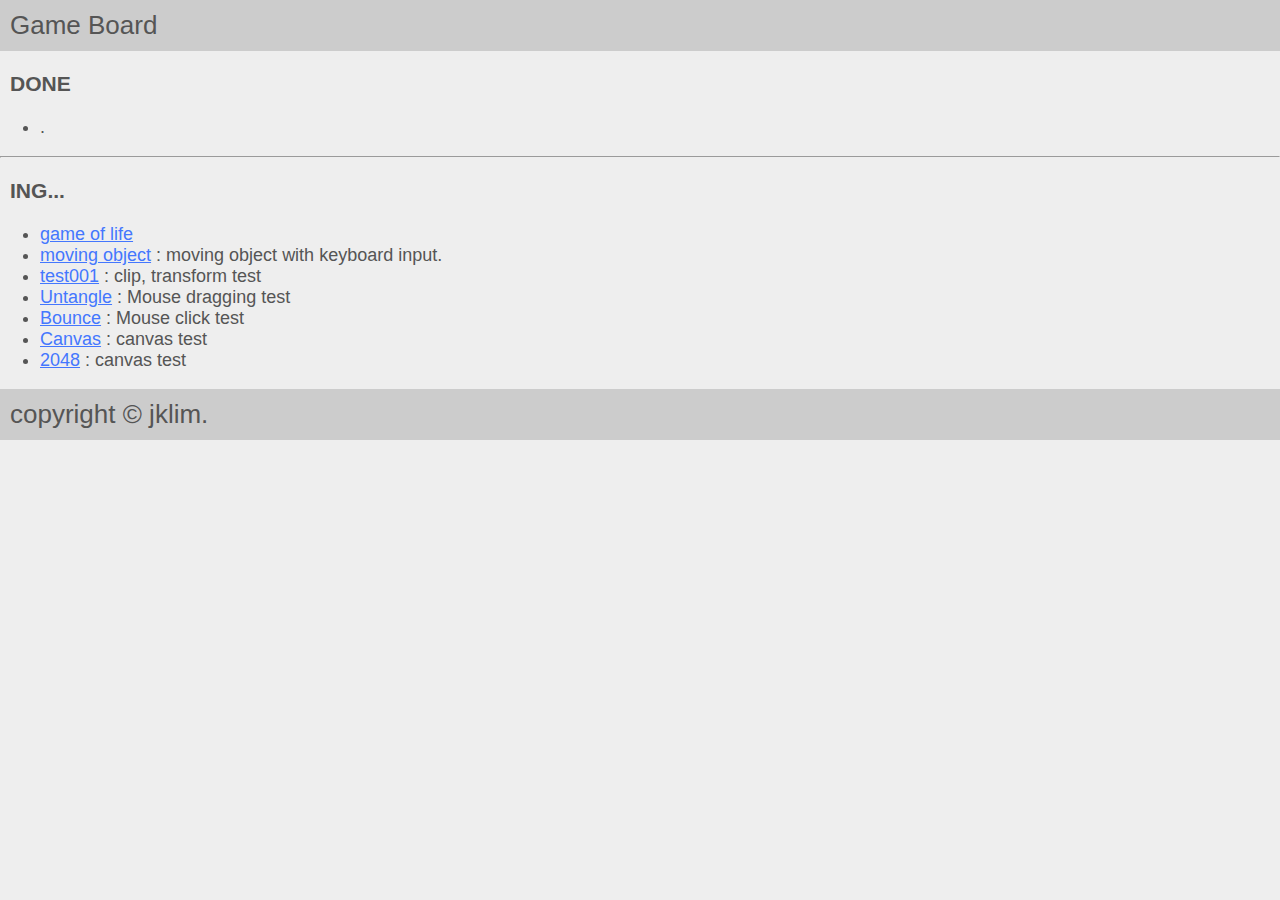
<file: index.html>
<!DOCTYPE html>
<html lang="en">
<head>
	<meta charset="utf-8">
	<title>
		Game Board
	</title>
	<link rel="stylesheet" href="res/css/main.css">
</head>
<body>
<header>
	Game Board
</header>
<article>
<h3>DONE</h3>

<ul>
	<li> .
</ul>
<hr>
<h3>ING...</h3>
<ul>
	<li> <a href="gameoflife.html">game of life</a>
	<li> <a href="movingobject.html">moving object</a> : moving object with keyboard input.
	<li> <a href="test001.html">test001</a> : clip, transform test
	<li> <a href="untangle.html">Untangle</a> : Mouse dragging test
	<li> <a href="bounce.html">Bounce</a> : Mouse click test
	<li> <a href="canvas.html">Canvas</a> : canvas test
	<li> <a href="2048.html">2048</a> : canvas test
</ul>

</article>
<footer>
	copyright &copy; jklim.
</footer>
</body>
</html>
</file>
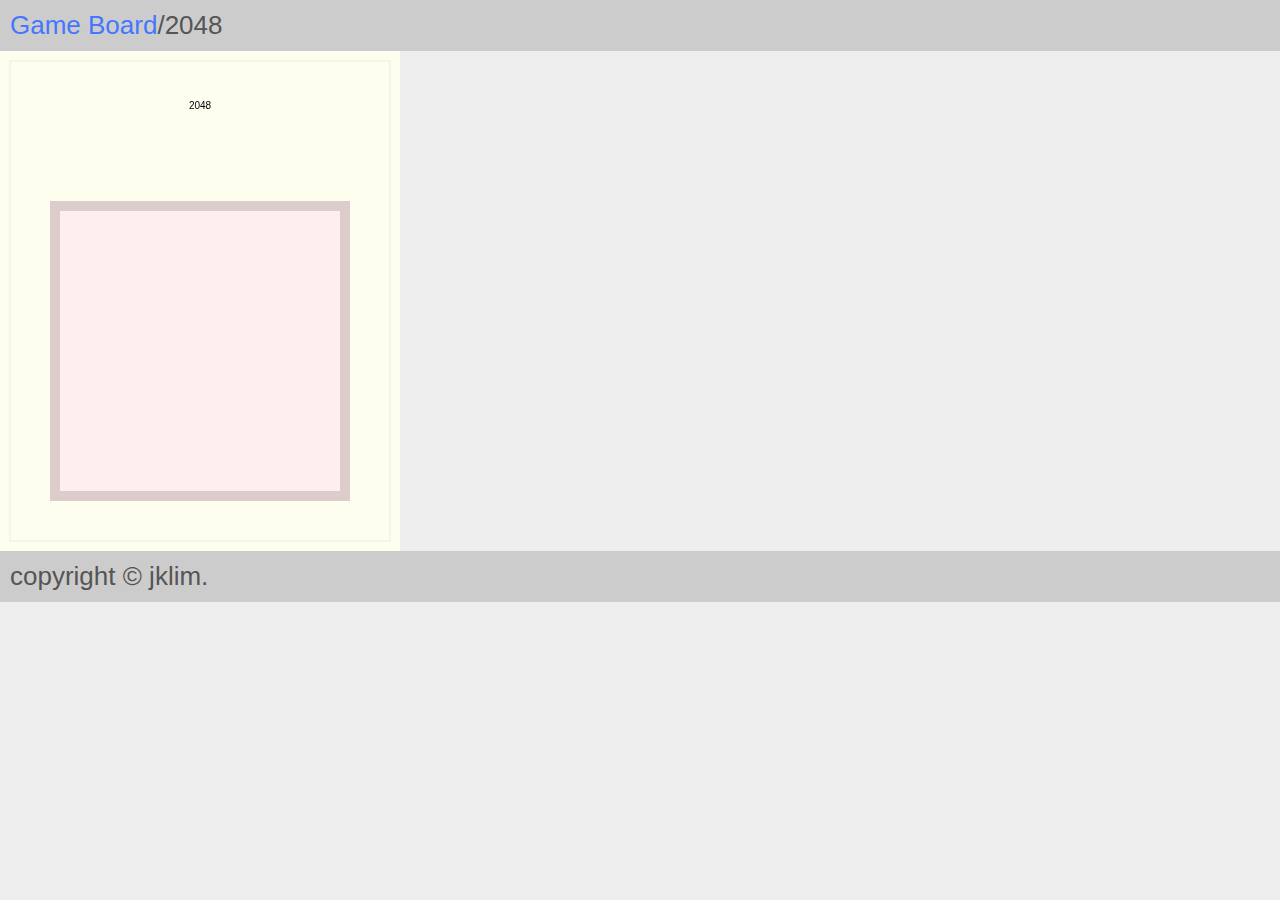
<file: 2048.html>
<!DOCTYPE html>
<html lang="en">
<head>
	<meta charset="utf-8">
	<title>
		2048
	</title>
	<link rel="stylesheet" href="res/css/main.css">
</head>
<body>
<header>
	<a class="back" href="index.html">Game Board</a>/2048
</header>
<article>

	<div>
	<canvas id="screen" width="400" height="500">
		Your browser do not support HTML5 canvas.
	</canvas>
	</div>

</article>
<footer>
	copyright &copy; jklim.
</footer>

<script src="res/js/modernizr-custom.js"></script>
<script src="res/js/common.js"></script>
<script src="res/js/2048.main.js"></script>
</body>
</html>
</file>
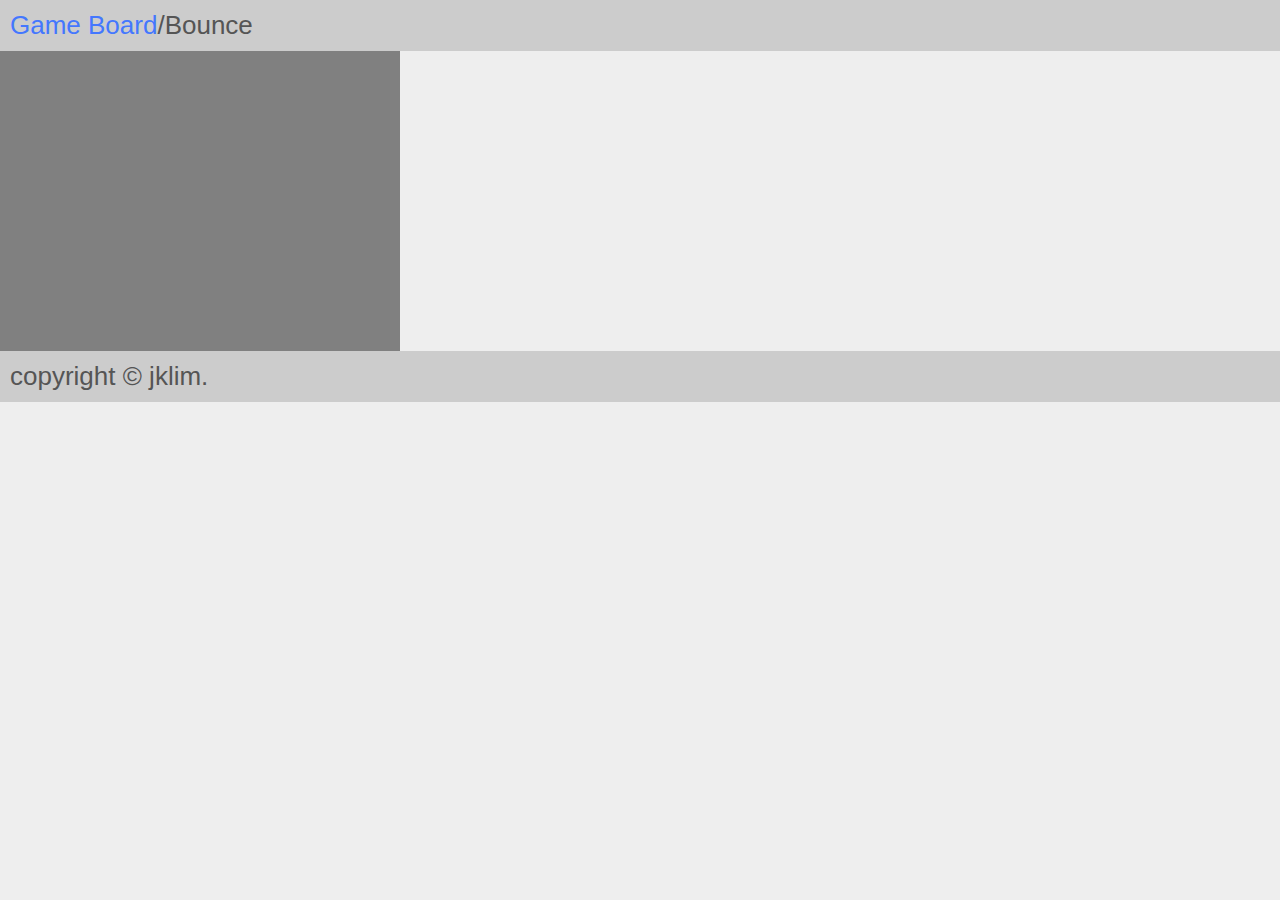
<file: bounce.html>
<!DOCTYPE html>
<html lang="en">
<head>
	<meta charset="utf-8">
	<title>
		Bounce
	</title>
	<link rel="stylesheet" href="res/css/main.css">
</head>
<body>
<header>
	<a class="back" href="index.html">Game Board</a>/Bounce
</header>
<article>

	<div>
	<canvas id="game" width="400" height="300">
		Your browser do not support HTML5 canvas.
	</canvas>
	</div>

</article>
<footer>
	copyright &copy; jklim.
</footer>
<script src="res/js/jquery-2.1.4.min.js"></script>
<script src="res/js/bounce.data.js"></script>
<script src="res/js/bounce.drawing.js"></script>
<script src="res/js/bounce.input.js"></script>
<script src="res/js/bounce.main.js"></script>
</body>
</html>
</file>
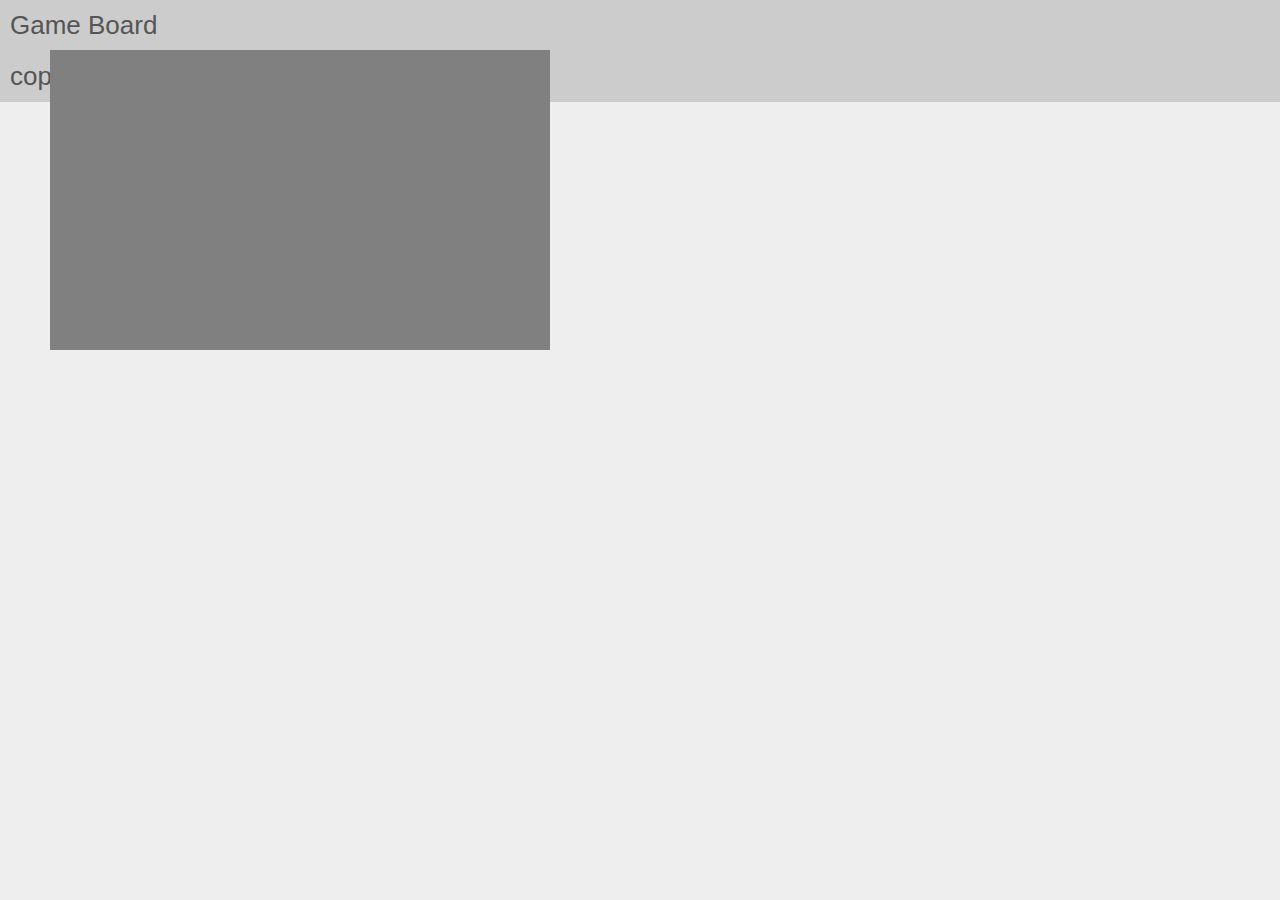
<file: canvas.html>
<!DOCTYPE html>
<html lang="en">
<head>
	<meta charset="utf-8">
	<title>
		Game Board
	</title>
	<link rel="stylesheet" href="res/css/main.css">
</head>
<body>
	<header>
		Game Board
	</header>

	<div style="position: absolute; top: 50px; left: 50px;">
	<canvas id="screen" width="500" height="300">
		Your browser do not support HTML5 canvas.
	</canvas>
	</div>

	<footer>
		copyright &copy; jklim.
	</footer>

	<script src="res/js/modernizr-custom.js"></script>
	<script src="res/js/canvas.main.js"></script>
</body>
</html>
</file>
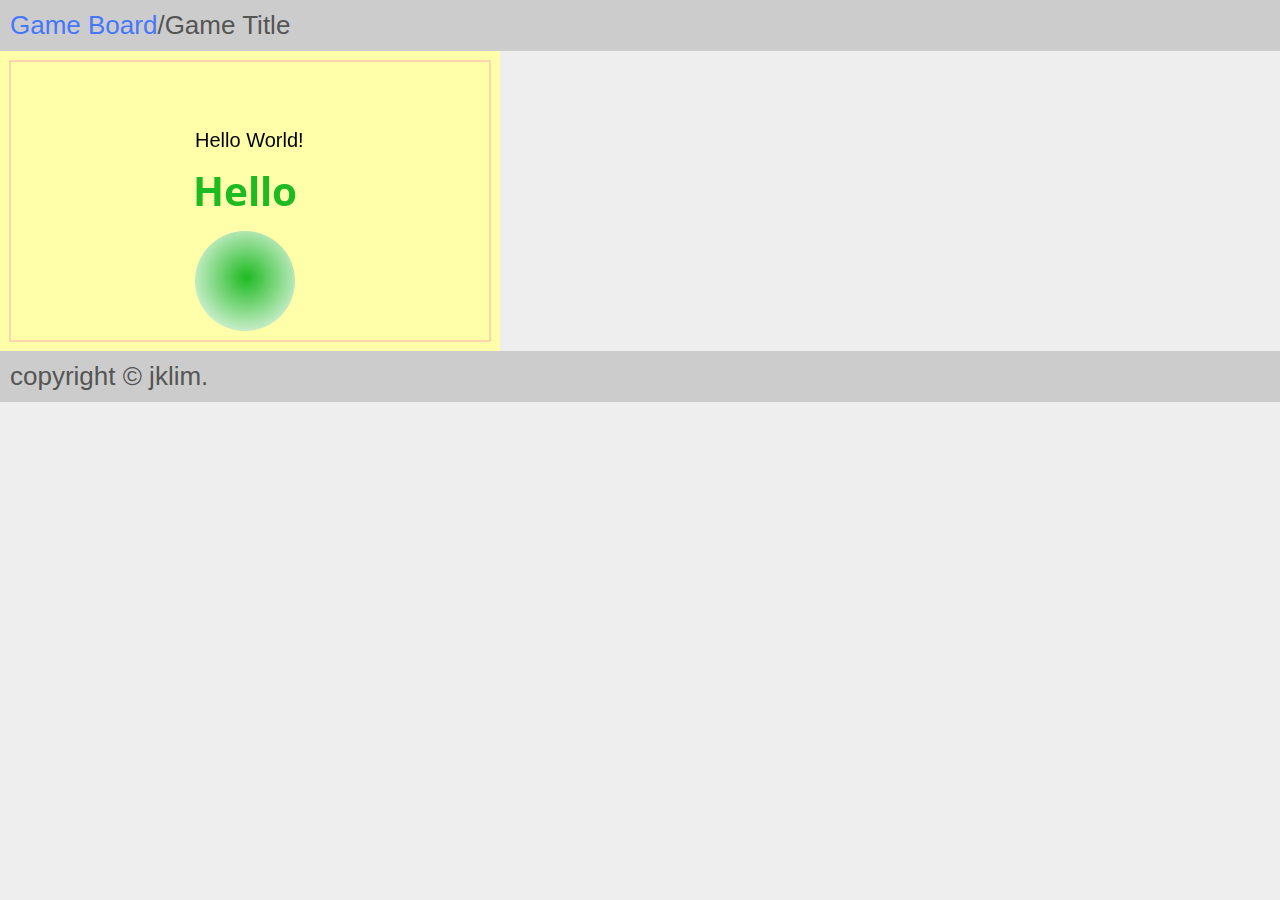
<file: game.page.template.html>
<!DOCTYPE html>
<html lang="en">
<head>
	<meta charset="utf-8">
	<title>
		Game Title
	</title>
	<link rel="stylesheet" href="res/css/main.css">
</head>
<body>
<header>
	<a class="back" href="index.html">Game Board</a>/Game Title
</header>
<article>

	<div>
	<canvas id="screen" width="500" height="300">
		Your browser do not support HTML5 canvas.
	</canvas>
	</div>

</article>
<footer>
	copyright &copy; jklim.
</footer>

<script src="res/js/modernizr-custom.js"></script>
<script src="res/js/common.js"></script>
<script src="res/js/vector.js"></script>
<script src="res/js/input.js"></script>
<script src="res/js/canvas.main.js"></script>
</body>
</html>
</file>
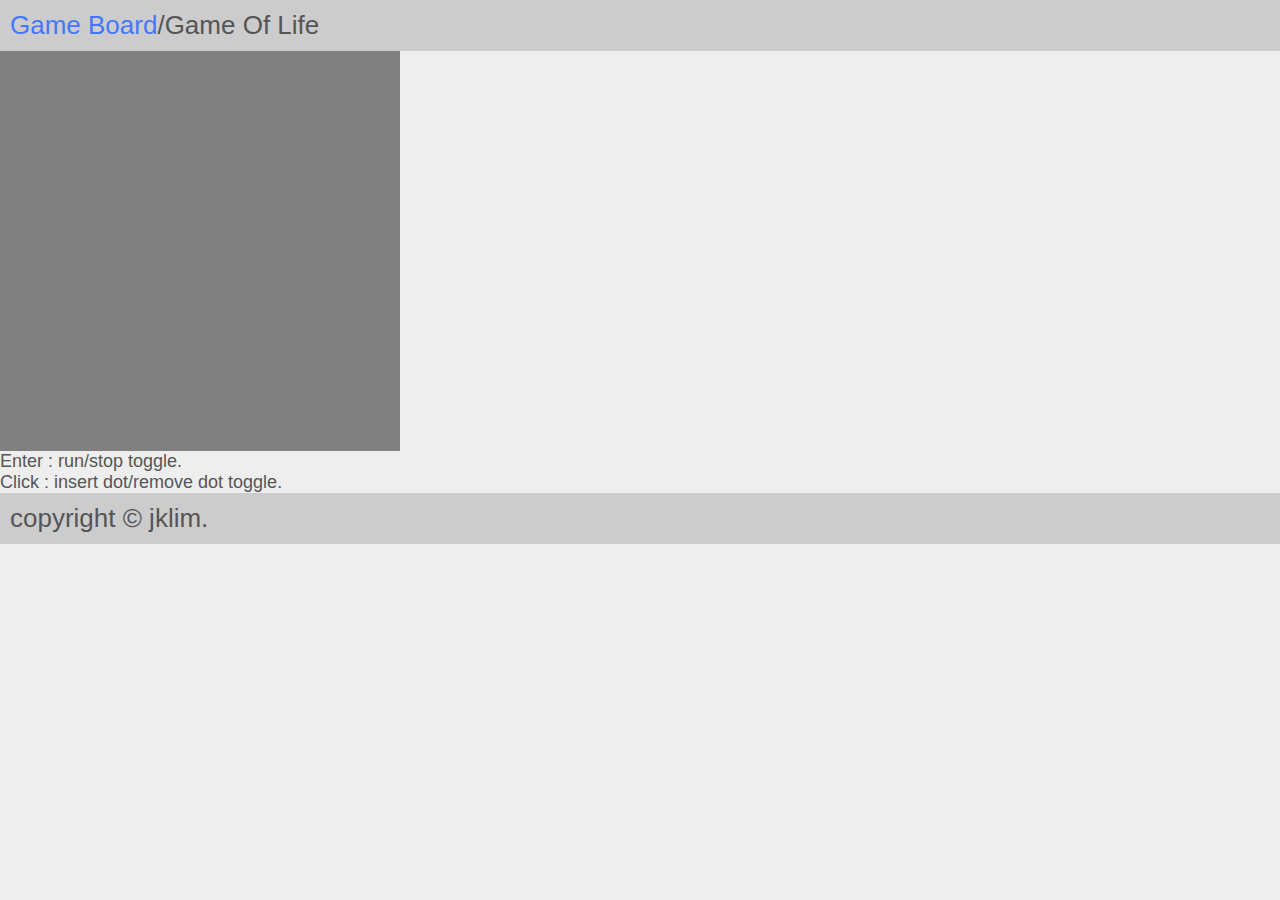
<file: gameoflife.html>
<!DOCTYPE html>
<html lang="en">
<head>
	<meta charset="utf-8">
	<title>
		Game Of Life
	</title>
	<link rel="stylesheet" href="res/css/main.css">
</head>
<body>
<header>
	<a class="back" href="index.html">Game Board</a>/Game Of Life
</header>
<article>

	<div>
	<canvas id="screen" width="400" height="400">
		Your browser do not support HTML5 canvas.
	</canvas>
	</div>
	<div>
		Enter : run/stop toggle.<br/>
		Click : insert dot/remove dot toggle.<br/>
	</div>

</article>
<footer>
	copyright &copy; jklim.
</footer>
<script src="res/js/modernizr-custom.js"></script>
<script src="res/js/common.js"></script>
<script src="res/js/vector.js"></script>
<script src="res/js/input.js"></script>
<script>
window.addEventListener("load", eventWindowLoaded, false);

function eventWindowLoaded() {
	MainApp();
}
var Cell = function(x, y, size, life){
	this.x = x;
	this.y = y;
	this.size = size;
	this.life = life;
	this.style_death = "#dddddd";
	this.style_alive = "#555555";
};
Cell.prototype.draw = function(context) {
	context.save();
	context.beginPath();
	context.rect(this.x,this.y,this.size,this.size);
	context.closePath();
	if (this.life) {
		context.fillStyle = this.style_alive;
	}
	else {
		context.fillStyle = this.style_death;
	}
	context.fill();
	context.restore();
};
function MainApp() {
	if (!canvasSupport) {
		return;
	}

	var canvas = document.getElementById("screen");
	var context = canvas.getContext("2d");

	document.addEventListener("mousedown", eventMouseDown, false);
	document.addEventListener("mouseUp", eventMouseUp, false);
	document.addEventListener("keydown", eventKeyDown, false);
	document.addEventListener("keyup", eventKeyUp, false);

	var keyState = [];
	var clickState = [];
	function eventKeyDown(e) {
		keyState[e.keyCode] = true;
	}
	function eventKeyUp(e) {
		if (keyState[e.keyCode]) {
			clickState[parseInt(e.keyCode)] = true;
			Debugger.log(e.keyCode + " is clicked");
		}
		keyState[e.keyCode] = false;
	}
	var bgcolor = "rgb(100,120,200)";
	var grid = [];
	var orig = [];
	var stage = true;
	var size = 10;
	var row_max = parseInt(canvas.height/size);
	var col_max = parseInt(canvas.width/size);
	var count_alive = 0;

	Debugger.log("row max : " + row_max);
	Debugger.log("col max : " + col_max);

	function eventMouseDown(e) {
		var mx = e.pageX - canvas.offsetLeft;
		var my = e.pageY - canvas.offsetTop;
		var x = parseInt(mx/size);
		var y = parseInt(my/size);
		if (stage) {
			if (grid[x] !== undefined && grid[x][y] !== undefined) {
				grid[x][y].life = !grid[x][y].life;
			}
		}
		else {
			if (orig[x] !== undefined && orig[x][y] !== undefined) {
				orig[x][y].life = !orig[x][y].life;
			}
		}
	}
	function eventMouseUp(e) {
	}

	function initialize() {
		// make cells which fill the entire canvas.
		var count = 0;
		for (var col = 0; col < col_max; ++col) {
			var vline = [];
			var vline2 = [];
			for (var row = 0; row < row_max; ++row) {
				vline.push(new Cell(col*size, row*size, size, false));
				vline2.push(new Cell(col*size, row*size, size, false));
				count++;
			}
			grid.push(vline);
			orig.push(vline2);
		}
		Debugger.log("total cell is " + count);
		Debugger.log("grid length is " + grid.length);
		Debugger.log("grid[0] length is " + grid[0].length);
		Debugger.log("orig length is " + orig.length);
		Debugger.log("orig[0] length is " + orig[0].length);

		// make test case
		if (grid[col_max/2][row_max/2] !== undefined) {
			grid[col_max/2][row_max/2].life = true;
		}
		if (grid[col_max/2 + 1][row_max/2] !== undefined) {
			grid[col_max/2 + 1][row_max/2].life = true;
		}
		if (grid[col_max/2][row_max/2 + 1] !== undefined) {
			grid[col_max/2][row_max/2 + 1].life = true;
		}
		if (grid[col_max/2 + 1][row_max/2 + 1] !== undefined) {
			grid[col_max/2 + 1][row_max/2 + 1].life = true;
		}
		grid[18][20].life = true;
		grid[20][18].life = true;
		grid[21][18].life = true;
		grid[20][19].life = true;
	}
	var stop_update = true;
	function inputProcess() {
		if (clickState[parseInt(KeyBoard.Enter)]) {
			Debugger.log(KeyBoard.Enter + " click processing");
			stop_update = !stop_update;
			clickState[parseInt(KeyBoard.Enter)] = false;
		}
	}
	function isAlive(arr, x, y) {
		x = parseInt(x);
		y = parseInt(y);
//		if (typeof arr === undefined) {
//			alert("arr is undefined");
//		}
//		else {
//			alert("arr type is " + typeof arr);
//			alert("arr length is " + arr.length);
//			alert("arr[0] length is " + arr[0].length);
//		}

		var count_alive = 0;
		if (arr[x-1] !== undefined && arr[x-1][y-1] !== undefined) {
			count_alive += arr[x-1][y-1].life? 1 : 0;
		}
		if (arr[x] !== undefined && arr[x][y-1] !== undefined) {
			count_alive += arr[x][y-1].life? 1 : 0;
		}
		if (arr[x+1] !== undefined && arr[x+1][y-1] !== undefined) {
			count_alive += arr[x+1][y-1].life? 1 : 0;
		}
		if (arr[x-1] !== undefined && arr[x-1][y] !== undefined) {
			count_alive += arr[x-1][y].life? 1 : 0;
		}
		if (arr[x+1] !== undefined && arr[x+1][y] !== undefined) {
			count_alive += arr[x+1][y].life? 1 : 0;
		}
		if (arr[x-1] !== undefined && arr[x-1][y+1] !== undefined) {
			count_alive += arr[x-1][y+1].life? 1 : 0;
		}
		if (arr[x] !== undefined && arr[x][y+1] !== undefined) {
			count_alive += arr[x][y+1].life? 1 : 0;
		}
		if (arr[x+1] !== undefined && arr[x+1][y+1] !== undefined) {
			count_alive += arr[x+1][y+1].life? 1 : 0;
		}

//		if (count_alive != 0) {
//			Debugger.log(x + "," + y + " life : " + arr[x][y].getLife() + ", count alive : " + count_alive);
//			Debugger.log("["+(x-1)+","+(y-1)+"]" + arr[x-1][y-1].getLife());
//			Debugger.log("["+x+","+(y-1)+"]" + arr[x][y-1].getLife());
//			Debugger.log("["+(x+1)+","+(y-1)+"]" + arr[x+1][y-1].getLife());
//			Debugger.log("["+(x-1)+","+y+"]" + arr[x-1][y].getLife());
//			Debugger.log("["+(x+1)+","+y+"]" + arr[x+1][y].getLife());
//			Debugger.log("["+(x-1)+","+(y+1)+"]" + arr[x-1][y+1].getLife());
//			Debugger.log("["+x+","+(y+1)+"]" + arr[x][y+1].getLife());
//			Debugger.log("["+(x+1)+","+(y+1)+"]" + arr[x+1][y+1].getLife());
//		}
		if (arr[x][y].life) {
			if (count_alive == 3 || count_alive == 2)
				return true;
		}
		else {
			if (count_alive == 3)
				return true;
		}

		return false;
	}
	function updateObjects() {
		count_alive = 0;
		if (stage) {
			for (var x in orig) {
				for (var y in orig[x]) {
					var alive = isAlive(grid, x, y);
					if (alive) {
						//Debugger.log("x : " + x + ", y : " + y);
						++count_alive;
					}
					orig[x][y].life = alive;
				}
			}
			//Debugger.log("alive count is " + count_alive);
		}
		else {
			for (var x in grid) {
				for (var y in grid[x]) {
					var alive = isAlive(orig, x, y);
					if (alive) {
						//Debugger.log("x : " + x + ", y : " + y);
						++count_alive;
					}
					grid[x][y].life = alive;
				}
			}
			//Debugger.log("alive count is " + count_alive);
		}
	}
	function drawSome() {
		if (stage) {
			for (var x in grid) {
				for (var y in grid[x]) {
					grid[x][y].draw(context);
				}
			}
		}
		else {
			for (var x in orig) {
				for (var y in orig[x]) {
					orig[x][y].draw(context);
				}
			}
		}

		if (!stop_update) {
			stage = !stage;
		}
		if (count_alive == 0){
			stop_update = true;
		}
	}
	function drawui() {
	}
	function drawScreen () {
		context.fillStyle = bgcolor;
		context.strokeStyle = "#eeaaaa";
		context.lineWidth = 10;
		context.lineCap = 'butt';
		context.lineJoin = 'sqaure';

		context.clearRect(0,0,canvas.width,canvas.height);
		context.fillRect(0,0,canvas.width,canvas.height);
		//context.strokeRect(5,5,canvas.width-10,canvas.height-10);

		drawui();
		drawSome();
	}

	function mainloop() {
		inputProcess();
		if (!stop_update) {
			updateObjects();
		}
		drawScreen();
		setTimeout(mainloop, 1000/24);
	}

	initialize();
	mainloop();
}
</script>
</body>
</html>
</file>
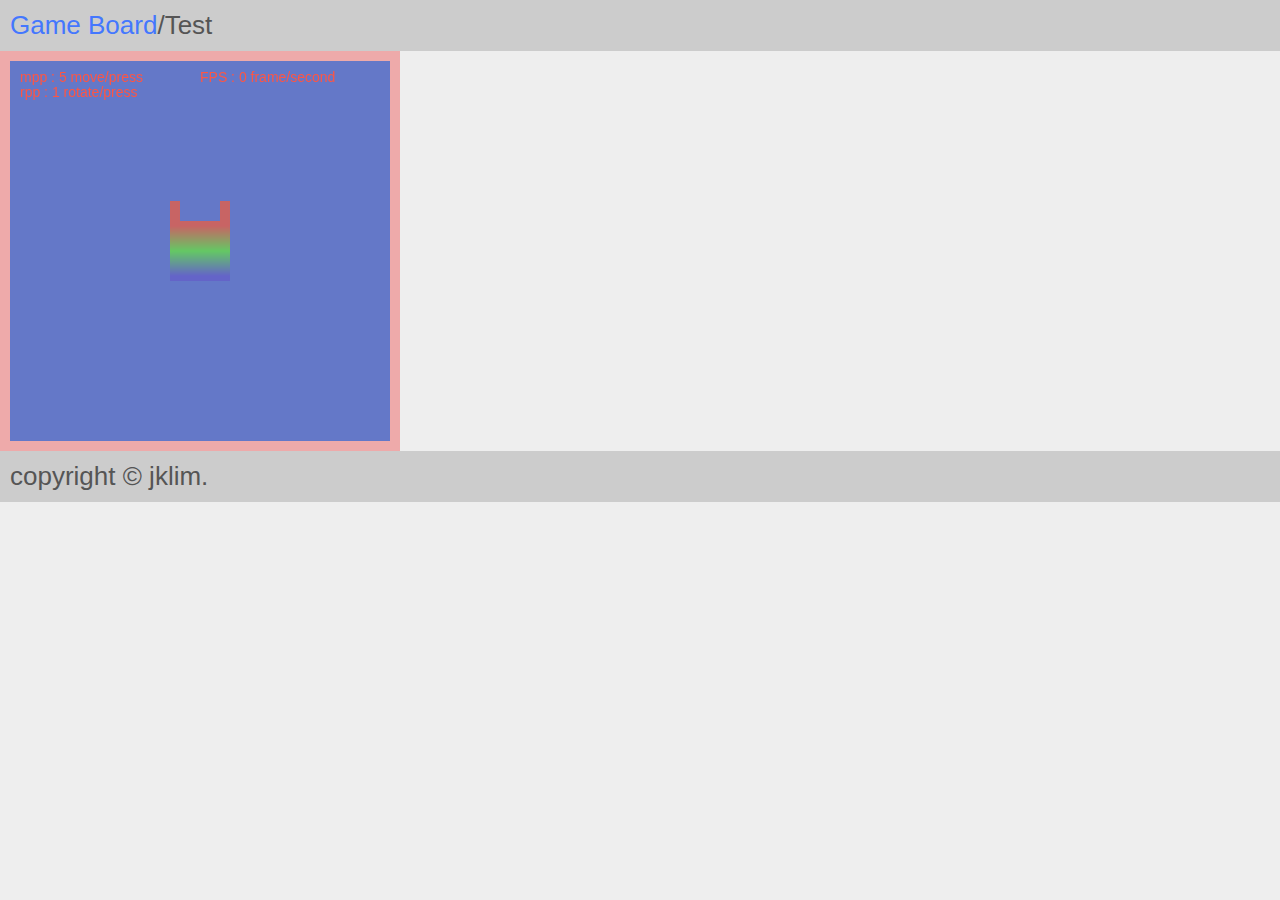
<file: movingobject.html>
<!DOCTYPE html>
<html lang="en">
<head>
	<meta charset="utf-8">
	<title>
		Move object with Keyboard.
	</title>
	<link rel="stylesheet" href="res/css/main.css">
</head>
<body>
<header>
	<a class="back" href="index.html">Game Board</a>/Test
</header>
<article>

	<div>
	<canvas id="screen" width="400" height="400">
		Your browser do not support HTML5 canvas.
	</canvas>
	</div>

</article>
<footer>
	copyright &copy; jklim.
</footer>
<script src="res/js/modernizr-custom.js"></script>
<script src="res/js/common.js"></script>
<script src="res/js/vector.js"></script>
<script>
window.addEventListener("load", eventWindowLoaded, false);

function eventWindowLoaded() {
	MainApp();
}
function MainApp() {
	if (!canvasSupport) {
		return;
	}

	var canvas = document.getElementById("screen");
	var context = canvas.getContext("2d");

	document.addEventListener("keydown", eventKeyDown, true);
	document.addEventListener("keyup", eventKeyUp, true);

	var KeyBoardStatic = function(){
		this.Enter = 13;
		this.Tab = 9;
		this.Esc = 27;
		this.Space = 32;
		this.Backspace = 8;
		this.Shift = 16;
		this.Control = 17;
		this.Alt = 18;
		this.Capslock = 20;
		this.Numlock = 144;
		this.Num0 = 48;
		this.Num1 = 49;
		this.Numplus = 107;
		this.Numminus = 109;
		this.PageUp = 33;
		this.PageDown = 34;
		this.A = 65;
		this.B = 66;
		this.C = 67;
		this.D = 68;
		this.E = 69;
		this.F = 70;
		this.G = 71;
		this.H = 72;
		this.I = 73;
		this.S = 83;
		this.W = 87;
	}
	var Keyboard = new KeyBoardStatic();
	var KeyState = [];

	var object = new Vector(canvas.width/2,canvas.height/2);
	var angle = 0;
	var mpp = 5; // move per press
	var rpp = 1; // rotate per press
	var fps = 0;

	function eventKeyUp(e) {
		KeyState[e.keyCode] = false;
	}

	function eventKeyDown(e) {
		KeyState[e.keyCode] = true;
	}

	var bgcolor = "rgb(100,120,200)";

	function drawObject(x, y, size, angle, color) {
		context.save();
		context.translate(x, y);
		context.rotate(D2R(angle));

		context.beginPath();
		context.rect(-size/2,-size/2,size,size);
		context.moveTo(-size/2,0);
		context.lineTo(-size/2,-size);
		context.moveTo(size/2,0);
		context.lineTo(size/2,-size);
		context.closePath();

		context.fillStyle = color;
		context.strokeStyle = color;
		context.fill();
		context.stroke();
		context.restore();
	}
	function drawSome() {

		// ctx.createLinearGradient(sp_x1,sp_y1,ep_x1,ep_y1)
		var gr = context.createLinearGradient(0,-25,0,25);
		// CanvasGradient.addColorStop(offset, color);
		// offset is value of between 0 and 1. if not INDEX_SIZE_ERR is raised.
		// color is parsed as a CSS<color>. if not SYNTAX_ERR is raised.
		gr.addColorStop(0, "rgb(200,100,100)");
		gr.addColorStop(0.5, "rgb(100,200,100)");
		gr.addColorStop(1, "rgb(100,100,200)");

		drawObject(object.x, object.y, 50, angle, gr);
	}
	function drawui() {
		context.save();
		context.fillStyle = "#fe5544";
		context.font = "14px Arial";
		context.textBaseline = "top";
		context.fillText("mpp : " + mpp + " move/press", 20, 20);
		context.fillText("rpp : " + rpp + " rotate/press", 20, 35);
		context.fillText("FPS : " + fps + " frame/second", 200, 20);
		context.restore();
	}

	function drawScreen () {
		context.fillStyle = bgcolor;
		context.strokeStyle = "#eeaaaa";
		context.lineWidth = 10;
		context.lineCap = 'butt';
		context.lineJoin = 'sqaure';

		context.clearRect(0,0,canvas.width,canvas.height);
		context.fillRect(0,0,canvas.width,canvas.height);
		context.strokeRect(5,5,canvas.width-10,canvas.height-10);

		drawui();
		drawSome();
	}

	function inputProcess() {
		if (KeyState[Keyboard.W]) {
			object.x += mpp*Math.sin(D2R(angle));
			object.y -= mpp*Math.cos(D2R(angle));
		}
		if (KeyState[Keyboard.S]) {
			object.x -= mpp*Math.sin(D2R(angle));
			object.y += mpp*Math.cos(D2R(angle));
		}
		if (KeyState[Keyboard.A]) {
			angle -= rpp;
			if (angle <= -360) {
				angle = 0;
			}
		}
		if (KeyState[Keyboard.D]) {
			angle += rpp;
			if (angle >= 360) {
				angle = 0;
			}
		}
		if (KeyState[Keyboard.Enter] || KeyState[Keyboard.Space]) {
			object.x = canvas.width/2;
			object.y = canvas.height/2;
			angle = 0;
		}
		if (KeyState[Keyboard.Numplus]) {
			mpp += 1;
		}
		if (KeyState[Keyboard.Numminus]) {
			mpp -= 1;
			if (mpp < 1) {
				mpp = 1;
			}
		}
		if (KeyState[Keyboard.PageUp]) {
			rpp += 1;
		}
		if (KeyState[Keyboard.PageDown]) {
			rpp -= 1;
			if (rpp < 1) {
				rpp = 1;
			}
		}
	}

	function mainloop() {
		inputProcess();
		drawScreen();
		setTimeout(mainloop, 1000/24);
	}

	mainloop();
}
</script>
</body>
</html>
</file>
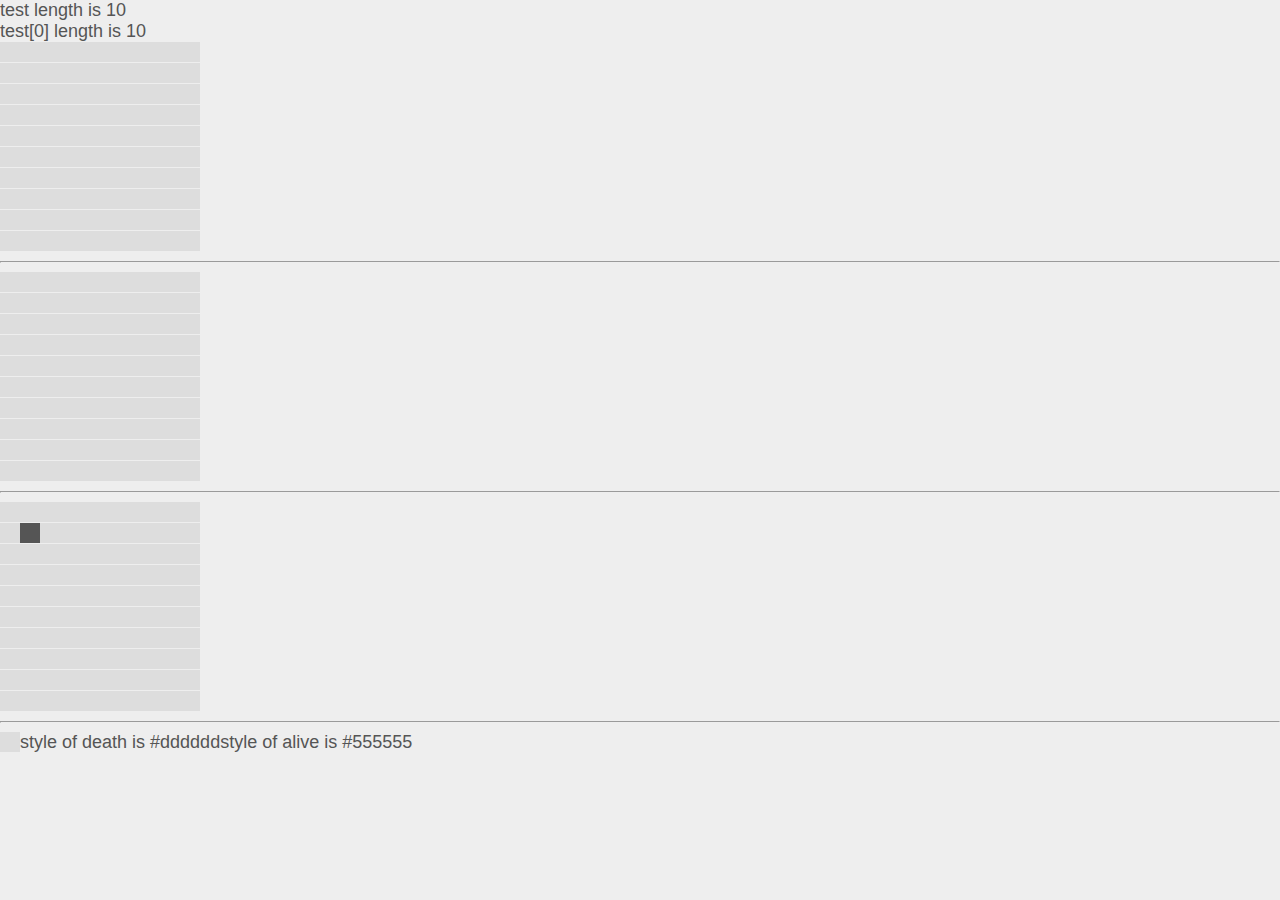
<file: test.html>
<!DOCTYPE html>
<html lang="en">
<head>
	<meta charset="utf-8">
	<title>
		Test
	</title>
	<link rel="stylesheet" href="res/css/main.css">
<style>
div.cell-alive, div.cell-death {
	margin: 0px;
	padding: 0px;
	width: 20px;
	height: 20px;
	display: inline-block;
	float: left;
}
div.cell-alive {
	background-color: #555555;
}
div.cell-death {
	background-color: #dddddd;
}
</style>
</head>
<body>
<script src="res/js/modernizr-custom.js"></script>
<script src="res/js/common.js"></script>
<script src="res/js/vector.js"></script>
<script>
var Cell = function(x, y, life) {
	this.x = parseInt(x);
	this.y = parseInt(y);
	this.life = (life == true? true : false);
};
Cell.styleDeath = "#dddddd";
Cell.styleAlive = "#555555";
Cell.prototype.deepCopy = function() {
	return new Cell(this.x, this.y, this.life);
};
Cell.prototype.draw = function() {
	if (this.life) {
		document.write("<div class='cell-alive'></div>");
	}
	else {
		document.write("<div class='cell-death'></div>");
	}
};
var test = [];
for (var x = 0; x < 10; x++) {
	var vline = [];
	for (var y = 0; y < 10; y++) {
		vline.push(new Cell(x, y, false));
	}
	test.push(vline);
}
document.write("test length is " + test.length + "<br/>");
document.write("test[0] length is " + test[0].length + "<br/>");

function print(arr) {
	for (var y = 0; y < 10; y++) {
		for (var x = 0; x < 10; x++) {
//			if (arr[x][y].life) {
//				document.write("T ");
//			}
//			else {
//				document.write("F ");
//			}
			arr[x][y].draw();
		}
		document.write("<br/>");
	}
	document.write("<hr>");
}

function deepcopy(src, dest) {
	for (var y = 0; y < 10; y++) {
		var vline = [];
		for (var x = 0; x < 10; x++) {
			vline.push(src[x][y].deepCopy());
		}
		dest.push(vline);
	}
}
print(test);

var foo = [];

deepcopy(test, foo);
test[1][1].life = true;

print(foo);
print(test);

foo[0][0].draw();

document.write("style of death is " + Cell.styleDeath);
document.write("style of alive is " + Cell.styleAlive);
</script>
</body>
</html>
</file>
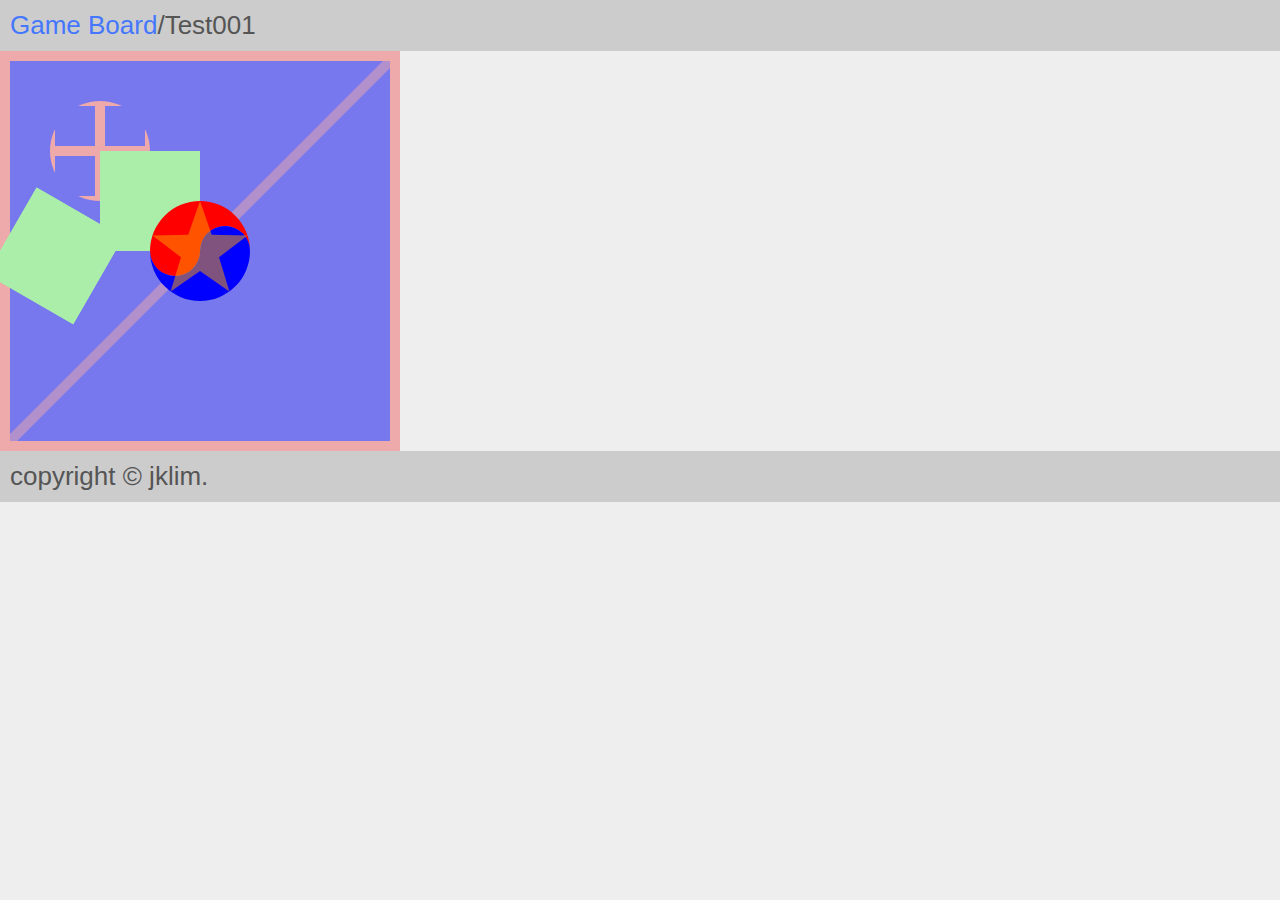
<file: test001.html>
<!DOCTYPE html>
<html lang="en">
<head>
	<meta charset="utf-8">
	<title>
		Test 001
	</title>
	<link rel="stylesheet" href="res/css/main.css">
</head>
<body>
<header>
	<a class="back" href="index.html">Game Board</a>/Test001
</header>
<article>

	<div>
	<canvas id="screen" width="400" height="400">
		Your browser do not support HTML5 canvas.
	</canvas>
	</div>

</article>
<footer>
	copyright &copy; jklim.
</footer>
<script src="res/js/modernizr-custom.js"></script>
<script src="res/js/common.js"></script>
<script>
window.addEventListener("load", eventWindowLoaded, false);

function eventWindowLoaded() {
	MainApp();
}
function MainApp() {
	if (!canvasSupport) {
		return;
	}

	var canvas = document.getElementById("screen");
	var context = canvas.getContext("2d");

	canvas.addEventListener("mousemove", eventMouseMove, false);

	var bgcolor = "#7777ee";
	var x=100,y=100;
	var angle=0;
	function eventMouseMove(e) {
//		Debugger.log("MouseMove event called.");
		x = e.pageX - canvas.offsetLeft;
		y = e.pageY - canvas.offsetTop;

		angle += 1;
		if (angle > 360) {
			angle = 0;
		}

		drawScreen();
	}

	function drawSome() {

		// 지금까지의 canvas 상태를 저장하고
		// canvas 초기값으로 만들어 준다.
		// clip 하기전에 호출하는 이유는
		// mousemove 이벤트로 인해 clip이 여러번 호출되는데
		// clip의 처리 방식이 AND연산으로 clip되기때문에
		// 원하는 결과를 얻을 수가 없다.
		// clip 처리 결과를 단독으로 처리하기 위해
		// 상태를 save하여 초기화된 곳에 clip결과를 canvas에 뿌려준 뒤
		// restore를 통해서 상태를 되돌린다.
		// 되돌릴때 canvas에 그려진 결과는 되돌려지지 않는다.
		// 그리는 명령이 한번만 호출될 때에는 save를 안해도 결과는 같다.
		// 그리는 명령이 여러번 일때에는 반드시 save를 해줘야 한다.
		// clip을 사용하면 save를 사용하고 해주는 것을 습관화하면 좋다.
		context.save();

		// clip할 path을 설정한다.
		// drawing 명령이 없으므로 설정한 path만이 clip된다.
		context.beginPath();
		context.rect(x,y,100,100);
		context.arc(x,y,50,D2R(0),D2R(360));
		// closePath는 지금까지 설정한 path의 끝점을 시작점으로
		// 이동시킬 뿐, 이후에 나오는 path 명령들과 별개가 되지 않는다.
		// 이후에 나오는 path명령들과 별개가 되기 위해서는
		// 이후에 나오는 path명령 이전에 beginPath를 이용해서
		// 새로운 path를 만들어주어야 구분되어 진다.
		context.closePath();
		// clip된 path는 canvas에 실제로 그려지지 않는다.
		// 또한 clip된 path는 새로 추가된 모형에 의해서도 영향을 받지 않는다.
		// clip호출 이전에 설정된 하나의 path에 대해서만 clip이 적용된다.
		// 두개의 모형이 따로따로 path로 지정되어 있으면
		// clip 바로이전에 지정된 path만이 clip 적용된다.
		// 각 path마다 clip을 호출하면 clipping path는 AND연산처리된다.
		// OR연산된 clipping path를 원한다면
		// 그 모형들을 하나의 path로 묶어주면 모두 clip이 적용된다.
		context.clip();

		// 격자형을 그릴 path를 설정한다.
		// beginPath는 이전까지 있던 path관련 명령들과 구분하여
		// 새로운 path를 만든다.
		// path drawing 명령어들은 current path에만 적용된다.
		context.beginPath();
		for (var i = 0; i < canvas.width; i+=50) {
			context.moveTo(i, 0);
			context.lineTo(i, canvas.height);
		}
		for (var i = 0; i < canvas.height; i+=50) {
			context.moveTo(0, i);
			context.lineTo(canvas.width, i);
		}
		context.closePath();
		context.stroke();

		// restore되면서 clip영역은 끝.
		context.restore();

		context.save();

		context.globalAlpha=.5;

		context.beginPath();
		context.moveTo(canvas.width, 0);
		context.lineTo(0, canvas.height);
		context.closePath();
		context.stroke();

		context.restore();

		context.save();
		context.fillStyle="#aaeeaa";

		context.beginPath();
		//context.setTransform(1,0,0,1,0,0);
		//context.translate(200,200);
		context.rotate(D2R(-angle));
		context.rect(100,100, 100,100);
		context.fill();
		context.rotate(D2R(30));
		context.rect(100,100, 100,100);
		context.fill();
		context.rotate(D2R(30));
		context.rect(100,100, 100,100);
		context.fill();
		context.fillStyle="#000000";
		context.fillText("1",150,150);
		context.closePath();

		context.restore();

		context.save();

		context.setTransform(1,0,0,1,0,0);
		context.translate(200,200);
		context.rotate(D2R(angle));
		context.fillStyle = "orange";

		// 태극마크
		context.save();

		//context.globalAlpha = .5;

		context.beginPath();
		context.arc(0,0,50,D2R(0),D2R(180),true);
		context.arc(-25,0,25,D2R(180),D2R(360),true);
		context.arc(25,0,25,D2R(180),D2R(360),false);
		context.closePath();
		context.fillStyle="red";
		context.fill();
		context.beginPath();
		context.arc(0,0,50,D2R(180),D2R(360),true);
		context.arc(25,0,25,D2R(0),D2R(180),true);
		context.arc(-25,0,25,D2R(0),D2R(180),false);
		context.closePath();
		context.fillStyle="blue";
		context.fill();
		context.restore();

		// star.
		context.save();

		context.globalAlpha = .5;

		context.rotate(D2R(-90));
		context.beginPath();
		context.moveTo(50,0);
		for (var i = 0; i < 10; i++) {
			context.rotate(D2R(36));
			if (i%2 == 0) {
				context.lineTo(50*2/5, 0);
			}
			else {
				context.lineTo(50,0);
			}
		}
		context.closePath();
		context.fill();

		context.restore();

		context.restore();

	}
	function drawScreen () {
		context.fillStyle = bgcolor;
		context.strokeStyle = "#eeaaaa";
		context.lineWidth = 10;
		context.lineCap = 'butt';
		context.lineJoin = 'sqaure';

		// 시작점(0,0)과 크기(canvas.width,canvas.height)로 정의된
		// 사각형의 영역안에 있는 모든 픽셀을
		// 기존에 그려져 있던 결과물들을 지우면서
		// 투명한 검정색으로 설정한다.
		// 패스를 제거하지는 않는다.
		// canvas에 그려진 결과물만을 지울뿐이다.
		context.clearRect(0,0,canvas.width,canvas.height);
		// 호출전 가장 최근에 지정된 fillStyle에 지정된 값으로
		// 지정된 사각형의 영역을 채운다.
		context.fillRect(0,0,canvas.width,canvas.height);
		context.strokeRect(5,5,canvas.width-10,canvas.height-10);

		drawSome();
	}

	drawScreen();
}
</script>
</body>
</html>
</file>
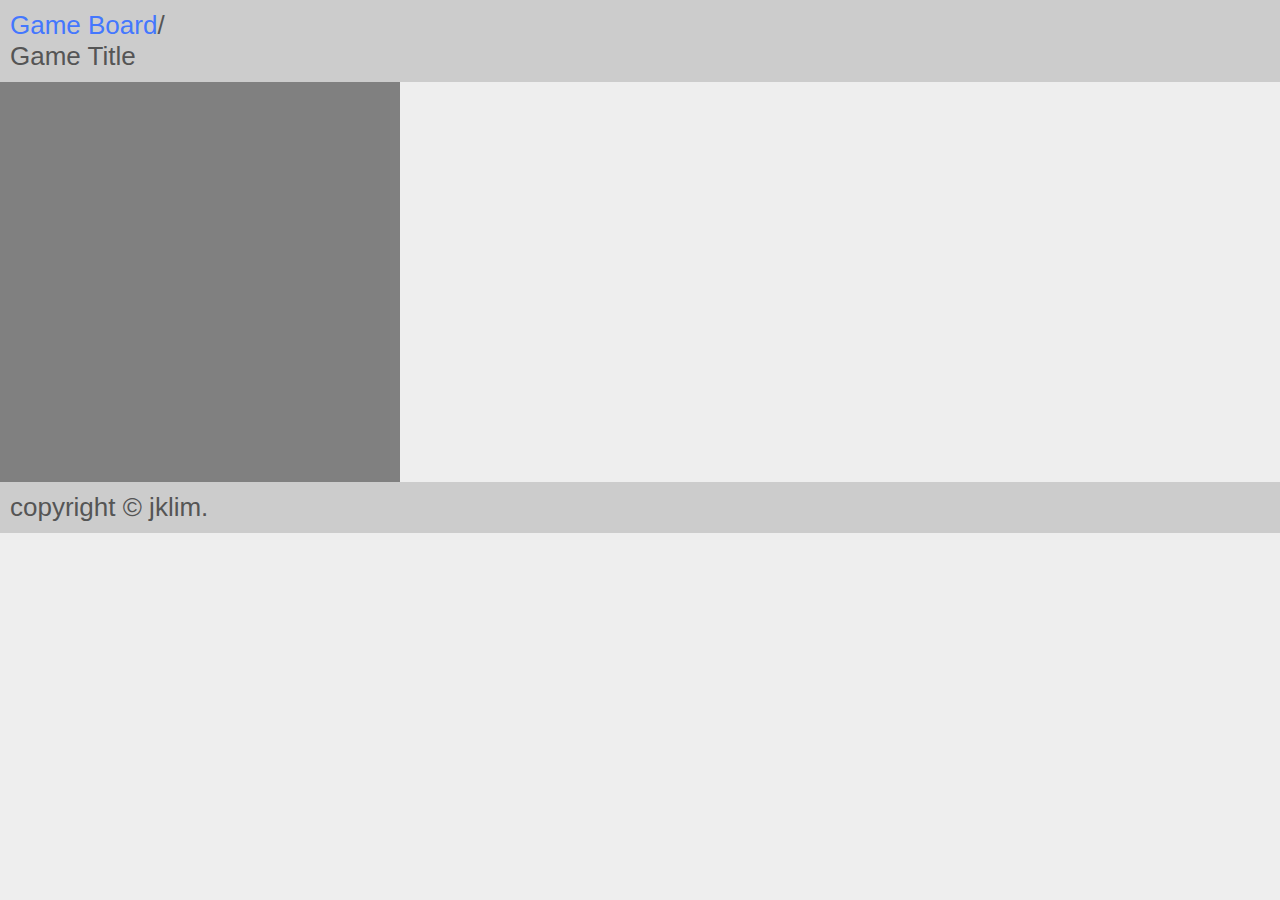
<file: ui.html>
<!DOCTYPE html>
<html lang="en">
<head>
	<meta charset="utf-8">
	<title>
		Game Title
	</title>
	<link rel="stylesheet" href="res/css/main.css">
</head>
<body>
<header>
	<a class="back" href="index.html">Game Board</a>/<div id="title">Game Title</div>
</header>
<article>

	<div>
	<canvas id="screen" width="400" height="400">
		Your browser do not support HTML5 canvas.
	</canvas>
	</div>

</article>
<footer>
	copyright &copy; jklim.
</footer>

<script src="res/js/modernizr-custom.js"></script>
<script src="res/js/common.js"></script>
<script src="res/js/vector.js"></script>
<script src="res/js/input.js"></script>
<script>
window.addEventListener("load", eventWindowLoaded, false);
function eventWindowLoaded(e) {
	var mainapp = new AppMain();
	mainapp.run();
}
var AppMain = function(){
	this.title = "Game Title";
	this.width = 400;
	this.height = 400;
	this.canvas = document.getElementById("screen");
	this.context = this.canvas.getContext("2d");
};
AppMain.prototype.initiailize = function() {
};
AppMain.prototype.mainloop = function() {
	this.inputProcess();
	this.updateScreen();
	this.drawScreen();
};
AppMain.prototype.run = function() {
	this.initialize();
	this.mainloop();
};
</script>
</body>
</html>
</file>
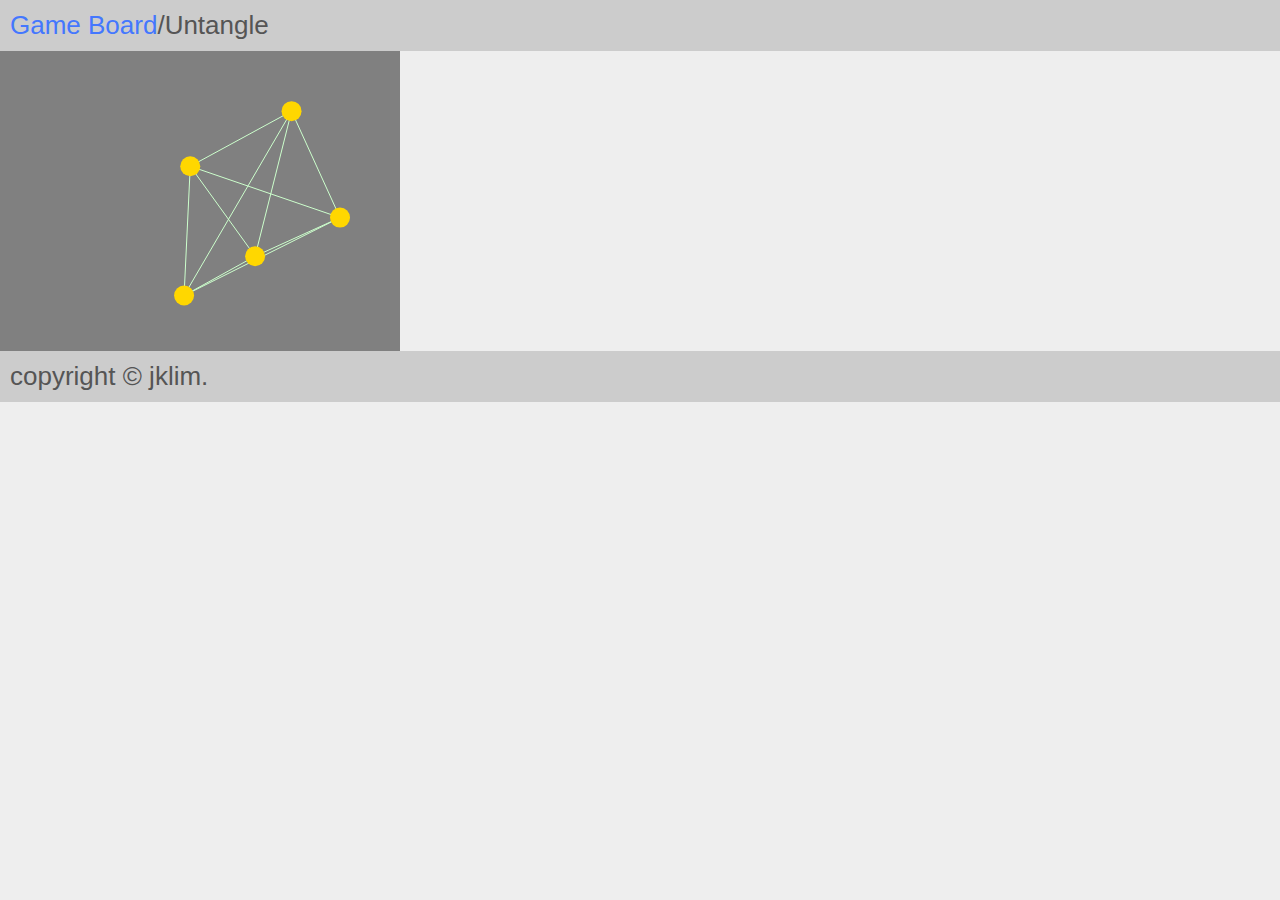
<file: untangle.html>
<!DOCTYPE html>
<html lang="en">
<head>
	<meta charset="utf-8">
	<title>
		Untangle
	</title>
	<link rel="stylesheet" href="res/css/main.css">
</head>
<body>
<header>
	<a class="back" href="index.html">Game Board</a>/Untangle
</header>
<article>

	<div>
	<canvas id="game" width="400" height="300">
		Your browser do not support HTML5 canvas.
	</canvas>
	</div>

</article>
<footer>
	copyright &copy; jklim.
</footer>
<script src="res/js/jquery-2.1.4.min.js"></script>
<script src="res/js/untangle.data.js"></script>
<script src="res/js/untangle.drawing.js"></script>
<script src="res/js/untangle.input.js"></script>
<script src="res/js/untangle.main.js"></script>
</body>
</html>
</file>
<file: res/css/main.css>
body {
	font: 18px Arial,serif;
	color: #555555;
	background: #eeeeee;
	margin: 0px;
	padding: 0px;

}

canvas {
	background: grey;
	padding: 0px;
	margin: 0px;
	display: block;
}

div {
	padding: 0px;
	margin: 0px;
}

a {
	color: #4477fe;
}
a.back {
	text-decoration: none;
}

header,footer {
	font-size: 26px;
	background: #cccccc;
	padding: 10px;
	margin: 0px;
	text-align: left;
	vertical-align: middle;
}
article {
	padding: 0px;
	margin: 0px;
}

h1,h2,h3,h4,h5,h6 {
	padding-left : 10px;
}
</file>
